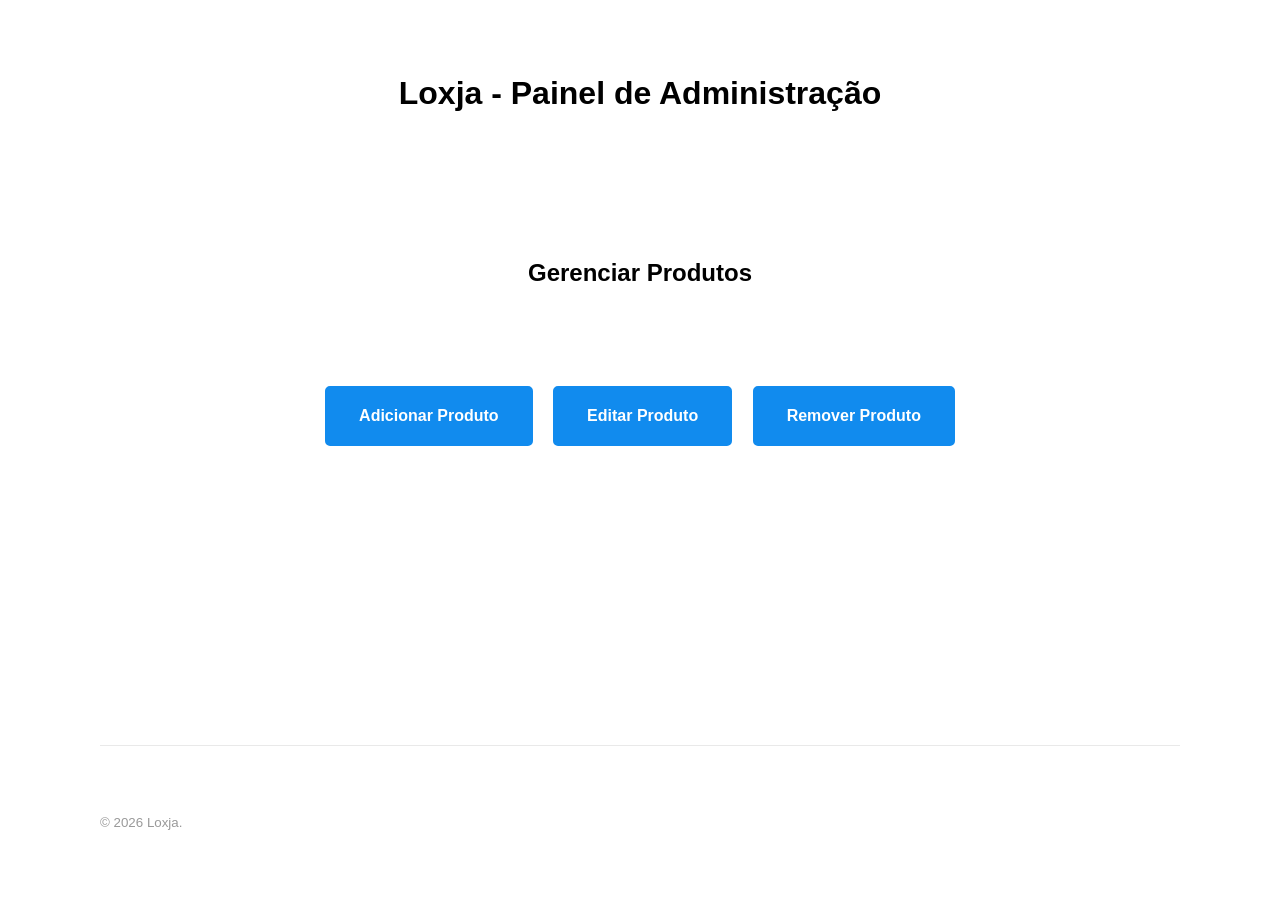
<file: Public/ADM/index.html>
<!DOCTYPE html>
<html lang="pt-br" color-mode="user">
  <head>
    <meta charset="UTF-8">
    <meta name="viewport" content="width=device-width, initial-scale=1">
    <title></title>
    <link href="../MVP.css" rel="stylesheet">
    <link href="index_style.css" rel="stylesheet">
  </head>
  <body>

    <header>
      <h1>Loxja - Painel de Administração</h1>
    </header>

    <main>
      <!-- <section> -->
      <!--   <header> -->
      <!--     <h1>Gerenciar produtos</h1> -->
      <!--   </header> -->
      <!--   <a href=""> -->
      <!--     <aside> -->
      <!--       <h2> Criar Produto</h2> -->
      <!--     </aside> -->
      <!--   </a> -->
      <!--   <a href=""> -->
      <!--     <aside> -->
      <!--       <h2> Editar Produto</h2> -->
      <!--     </aside> -->
      <!--   </a> -->
      <!-- </section> -->
      <section>
        <header>
          <h1>Gerenciar Produtos</h1>
        </header>
        <nav class="full-width-nav">
          <ul>
            <li><a href="adicionar-produto.php"><b>Adicionar Produto</b></a></li>
            <li><a href="editar-produto.php"><b>Editar Produto</b></a></li>
            <li><a href="remover-produto"><b>Remover Produto</b></a></li>
          </ul>
        </nav>
      </section>
    </main>

    <footer>
      <hr>
      <p>
        <small>&copy; 2026 Loxja.</small>
      </p>
    </footer>


  
  </body>
</html>
</file>
<file: Public/MVP.css>
/* MVP.css v1.17.3 - https://github.com/andybrewer/mvp */

/*
MIT License

Copyright (c) 2025 Andy Brewer

Permission is hereby granted, free of charge, to any person obtaining a copy
of this software and associated documentation files (the "Software"), to deal
in the Software without restriction, including without limitation the rights
to use, copy, modify, merge, publish, distribute, sublicense, and/or sell
copies of the Software, and to permit persons to whom the Software is
furnished to do so, subject to the following conditions:

The above copyright notice and this permission notice shall be included in all
copies or substantial portions of the Software.

THE SOFTWARE IS PROVIDED "AS IS", WITHOUT WARRANTY OF ANY KIND, EXPRESS OR
IMPLIED, INCLUDING BUT NOT LIMITED TO THE WARRANTIES OF MERCHANTABILITY,
FITNESS FOR A PARTICULAR PURPOSE AND NONINFRINGEMENT. IN NO EVENT SHALL THE
AUTHORS OR COPYRIGHT HOLDERS BE LIABLE FOR ANY CLAIM, DAMAGES OR OTHER
LIABILITY, WHETHER IN AN ACTION OF CONTRACT, TORT OR OTHERWISE, ARISING FROM,
OUT OF OR IN CONNECTION WITH THE SOFTWARE OR THE USE OR OTHER DEALINGS IN THE
SOFTWARE.
* */

:root {
  --active-brightness: 0.85;
  --border-radius: 5px;
  --box-shadow: 2px 2px 10px;
  --color-accent: #118bee15;
  --color-bg: #fff;
  --color-bg-secondary: #e9e9e9;
  --color-link: #118bee;
  --color-secondary: #920de9;
  --color-secondary-accent: #920de90b;
  --color-shadow: #f4f4f4;
  --color-table: #118bee;
  --color-text: #000;
  --color-text-secondary: #999;
  --color-scrollbar: #cacae8;
  --font-family: -apple-system, BlinkMacSystemFont, "Segoe UI", Roboto, Oxygen-Sans, Ubuntu, Cantarell, "Helvetica Neue", sans-serif;
  --hover-brightness: 1.2;
  --justify-important: center;
  --justify-normal: left;
  --line-height: 1.5;
  --width-card: 285px;
  --width-card-medium: 460px;
  --width-card-wide: 800px;
  --width-content: 1080px;
}

@media (prefers-color-scheme: dark) {
  :root[color-mode="user"] {
    --color-accent: #0097fc4f;
    --color-bg: #333;
    --color-bg-secondary: #555;
    --color-link: #0097fc;
    --color-secondary: #e20de9;
    --color-secondary-accent: #e20de94f;
    --color-shadow: #bbbbbb20;
    --color-table: #0097fc;
    --color-text: #f7f7f7;
    --color-text-secondary: #aaa;
  }
}

html {
  scroll-behavior: smooth;
}

@media (prefers-reduced-motion: reduce) {
  html {
    scroll-behavior: auto;
  }
}

/* Layout */
article aside {
  background: var(--color-secondary-accent);
  border-left: 4px solid var(--color-secondary);
  padding: 0.01rem 0.8rem;
}

body {
  background: var(--color-bg);
  color: var(--color-text);
  font-family: var(--font-family);
  line-height: var(--line-height);
  margin: 0;
  overflow-x: hidden;
  padding: 0;
}

footer,
header,
main {
  margin: 0 auto;
  max-width: var(--width-content);
  padding: 3rem 1rem;
}

hr {
  background-color: var(--color-bg-secondary);
  border: none;
  height: 1px;
  margin: 4rem 0;
  width: 100%;
}

section {
  display: flex;
  flex-wrap: wrap;
  justify-content: var(--justify-important);
}

section img,
article img {
  max-width: 100%;
}

section pre {
  overflow: auto;
}

section aside {
  border: 1px solid var(--color-bg-secondary);
  border-radius: var(--border-radius);
  box-shadow: var(--box-shadow) var(--color-shadow);
  margin: 1rem;
  padding: 1.25rem;
  width: var(--width-card);
}

section aside:hover {
  box-shadow: var(--box-shadow) var(--color-bg-secondary);
}

[hidden] {
  display: none;
}

/* Headers */
article header,
div header,
main header {
  padding-top: 0;
}

header {
  text-align: var(--justify-important);
}

header a b,
header a em,
header a i,
header a strong {
  margin-left: 0.5rem;
  margin-right: 0.5rem;
}

header nav img {
  margin: 1rem 0;
}

section header {
  padding-top: 0;
  width: 100%;
}

/* Nav */
nav {
  align-items: center;
  display: flex;
  font-weight: bold;
  justify-content: space-between;
  margin-bottom: 7rem;
}

nav ul {
  list-style: none;
  padding: 0;
}

nav ul li {
  display: inline-block;
  margin: 0 0.5rem;
  position: relative;
  text-align: left;
}

/* Nav Dropdown */
nav ul li:hover ul {
  display: block;
}

nav ul li:focus-within ul {
  display: block;
}

nav ul li ul {
  background: var(--color-bg);
  border: 1px solid var(--color-bg-secondary);
  border-radius: var(--border-radius);
  box-shadow: var(--box-shadow) var(--color-shadow);
  display: none;
  height: auto;
  left: -2px;
  padding: 0.5rem 1rem;
  position: absolute;
  top: 1.7rem;
  white-space: nowrap;
  width: auto;
  z-index: 1;
}

nav ul li ul::before {
  /* fill gap above to make mousing over them easier */
  content: "";
  position: absolute;
  left: 0;
  right: 0;
  top: -0.5rem;
  height: 0.5rem;
}

nav ul li ul li,
nav ul li ul li a {
  display: block;
}

/* Nav for Mobile */
@media (max-width: 768px) {
  nav {
    flex-wrap: wrap;
  }

  nav ul li {
    width: calc(100% - 1em);
  }

  nav ul li ul {
    border: none;
    box-shadow: none;
    display: block;
    position: static;
  }
}

/* Typography */
code,
samp {
  background-color: var(--color-accent);
  border-radius: var(--border-radius);
  color: var(--color-text);
  display: inline-block;
  margin: 0 0.1rem;
  padding: 0 0.5rem;
}

details {
  margin: 1.3rem 0;
}

details summary {
  font-weight: bold;
  cursor: pointer;
}

h1,
h2,
h3,
h4,
h5,
h6 {
  line-height: var(--line-height);
  text-wrap: balance;
}

mark {
  padding: 0.1rem;
}

ol li,
ul li {
  padding: 0.2rem 0;
}

p {
  margin: 0.75rem 0;
  padding: 0;
  width: 100%;
}

pre {
  margin: 1rem 0;
  max-width: var(--width-card-wide);
  padding: 1rem 0;
}

pre code,
pre samp {
  display: block;
  max-width: var(--width-card-wide);
  padding: 0.5rem 2rem;
  white-space: pre-wrap;
}

small {
  color: var(--color-text-secondary);
}

sup {
  background-color: var(--color-secondary);
  border-radius: var(--border-radius);
  color: var(--color-bg);
  font-size: xx-small;
  font-weight: bold;
  margin: 0.2rem;
  padding: 0.2rem 0.3rem;
  position: relative;
  top: -2px;
}

/* Links */
a {
  color: var(--color-link);
  display: inline-block;
  font-weight: bold;
  text-decoration: underline;
}

a:visited,
area:visited {
  color: var(--color-secondary);
}

a:hover {
  filter: brightness(var(--hover-brightness));
}

a:active {
  filter: brightness(var(--active-brightness));
}

a b,
a em,
a i,
a strong,
button,
input[type="submit"] {
  border-radius: var(--border-radius);
  display: inline-block;
  font-size: medium;
  font-weight: bold;
  line-height: var(--line-height);
  margin: 0.5rem 0;
  padding: 1rem 2rem;
}

button,
input[type="submit"] {
  font-family: var(--font-family);
}

button:hover,
input[type="submit"]:hover {
  cursor: pointer;
  filter: brightness(var(--hover-brightness));
}

button:active,
input[type="submit"]:active {
  filter: brightness(var(--active-brightness));
}

a b,
a strong,
button,
input[type="submit"] {
  background-color: var(--color-link);
  border: 2px solid var(--color-link);
  color: var(--color-bg);
}

a em,
a i {
  border: 2px solid var(--color-link);
  border-radius: var(--border-radius);
  color: var(--color-link);
  display: inline-block;
  padding: 1rem 2rem;
}

article aside a {
  color: var(--color-secondary);
}

/* Images */
figure {
  margin: 0;
  padding: 0;
}

figure img {
  max-width: 100%;
}

figure figcaption {
  color: var(--color-text-secondary);
}

/* Forms */
button:disabled,
input:disabled {
  background: var(--color-bg-secondary);
  border-color: var(--color-bg-secondary);
  color: var(--color-text-secondary);
  cursor: not-allowed;
}

button[disabled]:hover,
input[type="submit"][disabled]:hover {
  filter: none;
}

form {
  border: 1px solid var(--color-bg-secondary);
  border-radius: var(--border-radius);
  box-shadow: var(--box-shadow) var(--color-shadow);
  display: block;
  max-width: var(--width-card-wide);
  min-width: var(--width-card);
  padding: 1.5rem;
  text-align: var(--justify-normal);
}

form header {
  margin: 1.5rem 0;
  padding: 1.5rem 0;
}

input,
label,
select,
textarea {
  display: block;
  font-size: inherit;
  max-width: var(--width-card-wide);
}

input[type="checkbox"],
input[type="radio"] {
  display: inline-block;
}

input[type="checkbox"]+label,
input[type="radio"]+label {
  display: inline-block;
  font-weight: normal;
  position: relative;
  top: 1px;
}

input[type="range"] {
  padding: 0.4rem 0;
}

input,
select,
textarea {
  border: 1px solid var(--color-bg-secondary);
  border-radius: var(--border-radius);
  margin-bottom: 1rem;
  padding: 0.4rem 0.8rem;
}

input[type="text"],
input[type="password"],
input[type="email"],
textarea {
  width: calc(100% - 1.6rem);
}

input[readonly],
textarea[readonly] {
  background-color: var(--color-bg-secondary);
}

label {
  font-weight: bold;
  margin-bottom: 0.2rem;
}

/* Popups */
dialog {
  max-width: 90%;
  max-height: 85dvh;
  margin: auto;
  padding-block: 0;
  padding-inline: 20px;
  border: 1px solid var(--color-bg-secondary);
  border-radius: 0.5rem;
  overscroll-behavior: contain;
  scroll-behavior: smooth;
  scrollbar-width: none;
  /* Hide scrollbar for Firefox */
  -ms-overflow-style: none;
  /* Hide scrollbar for IE and Edge */
  scrollbar-color: transparent transparent;
  animation: bottom-to-top 0.25s ease-in-out forwards;
}

dialog::-webkit-scrollbar {
  width: 0;
  display: none;
}

dialog::-webkit-scrollbar-track {
  background: transparent;
}

dialog::-webkit-scrollbar-thumb {
  background-color: transparent;
}

@media (min-width: 650px) {
  dialog {
    max-width: 39rem;
  }
}

dialog::backdrop {
  background-color: rgba(0, 0, 0, 0.5);
}

@keyframes bottom-to-top {
  0% {
    opacity: 0;
    transform: translateY(10%);
  }

  100% {
    opacity: 1;
    transform: translateY(0);
  }
}

dialog hr {
  margin-block: 1rem;
}

/* Tables */
table {
  border: 1px solid var(--color-bg-secondary);
  border-radius: var(--border-radius);
  border-spacing: 0;
  display: inline-block;
  max-width: 100%;
  overflow-x: auto;
  padding: 0;
  white-space: nowrap;
}

table td,
table th,
table tr {
  padding: 0.4rem 0.8rem;
  text-align: var(--justify-important);
}

table thead {
  background-color: var(--color-table);
  border-collapse: collapse;
  border-radius: var(--border-radius);
  color: var(--color-bg);
  margin: 0;
  padding: 0;
}

table thead tr:first-child th:first-child {
  border-top-left-radius: var(--border-radius);
}

table thead tr:first-child th:last-child {
  border-top-right-radius: var(--border-radius);
}

table thead th:first-child,
table tr td:first-child {
  text-align: var(--justify-normal);
}

table tr:nth-child(even) {
  background-color: var(--color-accent);
}

/* Quotes */
blockquote {
  display: block;
  font-size: x-large;
  line-height: var(--line-height);
  margin: 1rem auto;
  max-width: var(--width-card-medium);
  padding: 1.5rem 1rem;
  text-align: var(--justify-important);
}

blockquote footer {
  color: var(--color-text-secondary);
  display: block;
  font-size: small;
  line-height: var(--line-height);
  padding: 1.5rem 0;
}

/* Scrollbars */
* {
  scrollbar-width: thin;
  scrollbar-color: var(--color-scrollbar) transparent;
}

*::-webkit-scrollbar {
  width: 5px;
  height: 5px;
}

*::-webkit-scrollbar-track {
  background: transparent;
}

*::-webkit-scrollbar-thumb {
  background-color: var(--color-scrollbar);
  border-radius: 10px;
}
</file>
<file: Public/ADM/index_style.css>
@media (max-width: 600px) {
  nav.full-width-nav ul {
    justify-content: center;
    padding-left: 0;
    width: 100%;
  }

  nav.full-width-nav ul li {
    flex: 1;
    text-align: center;
  }
}
</file>
